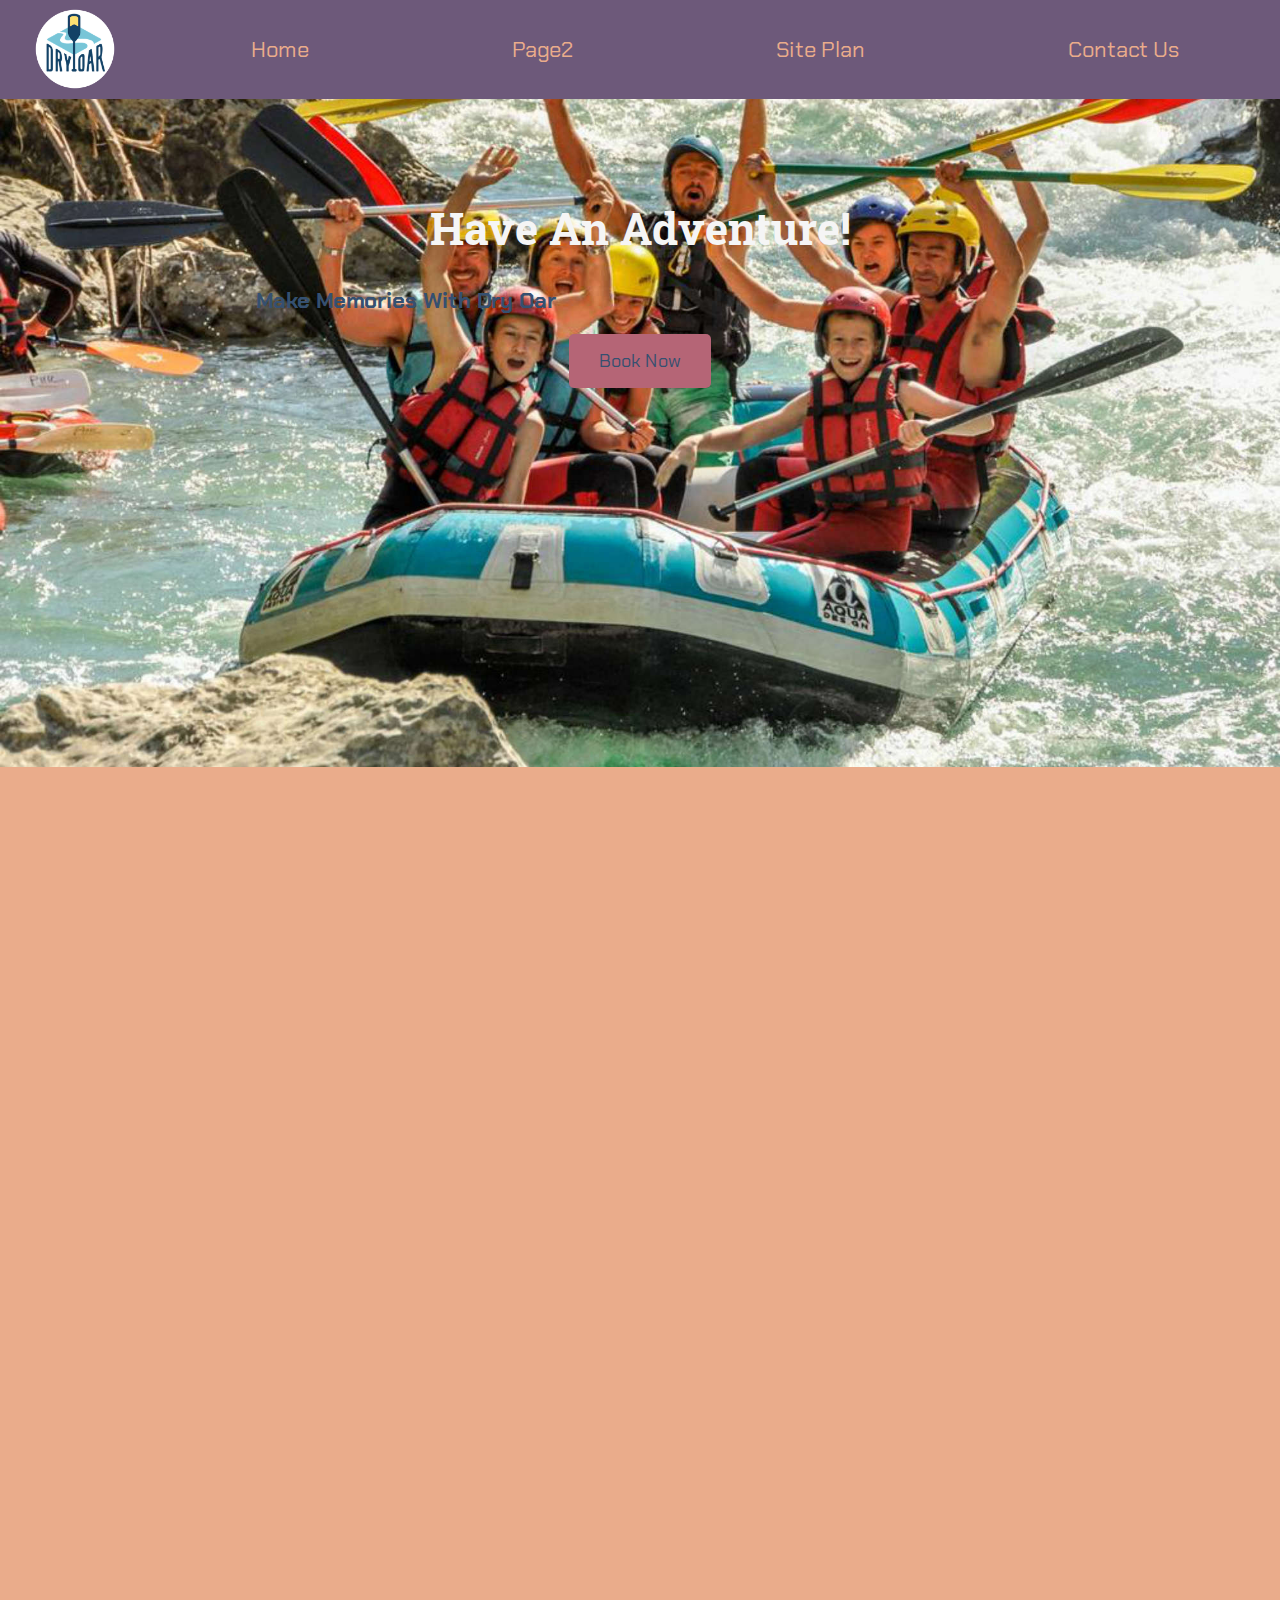
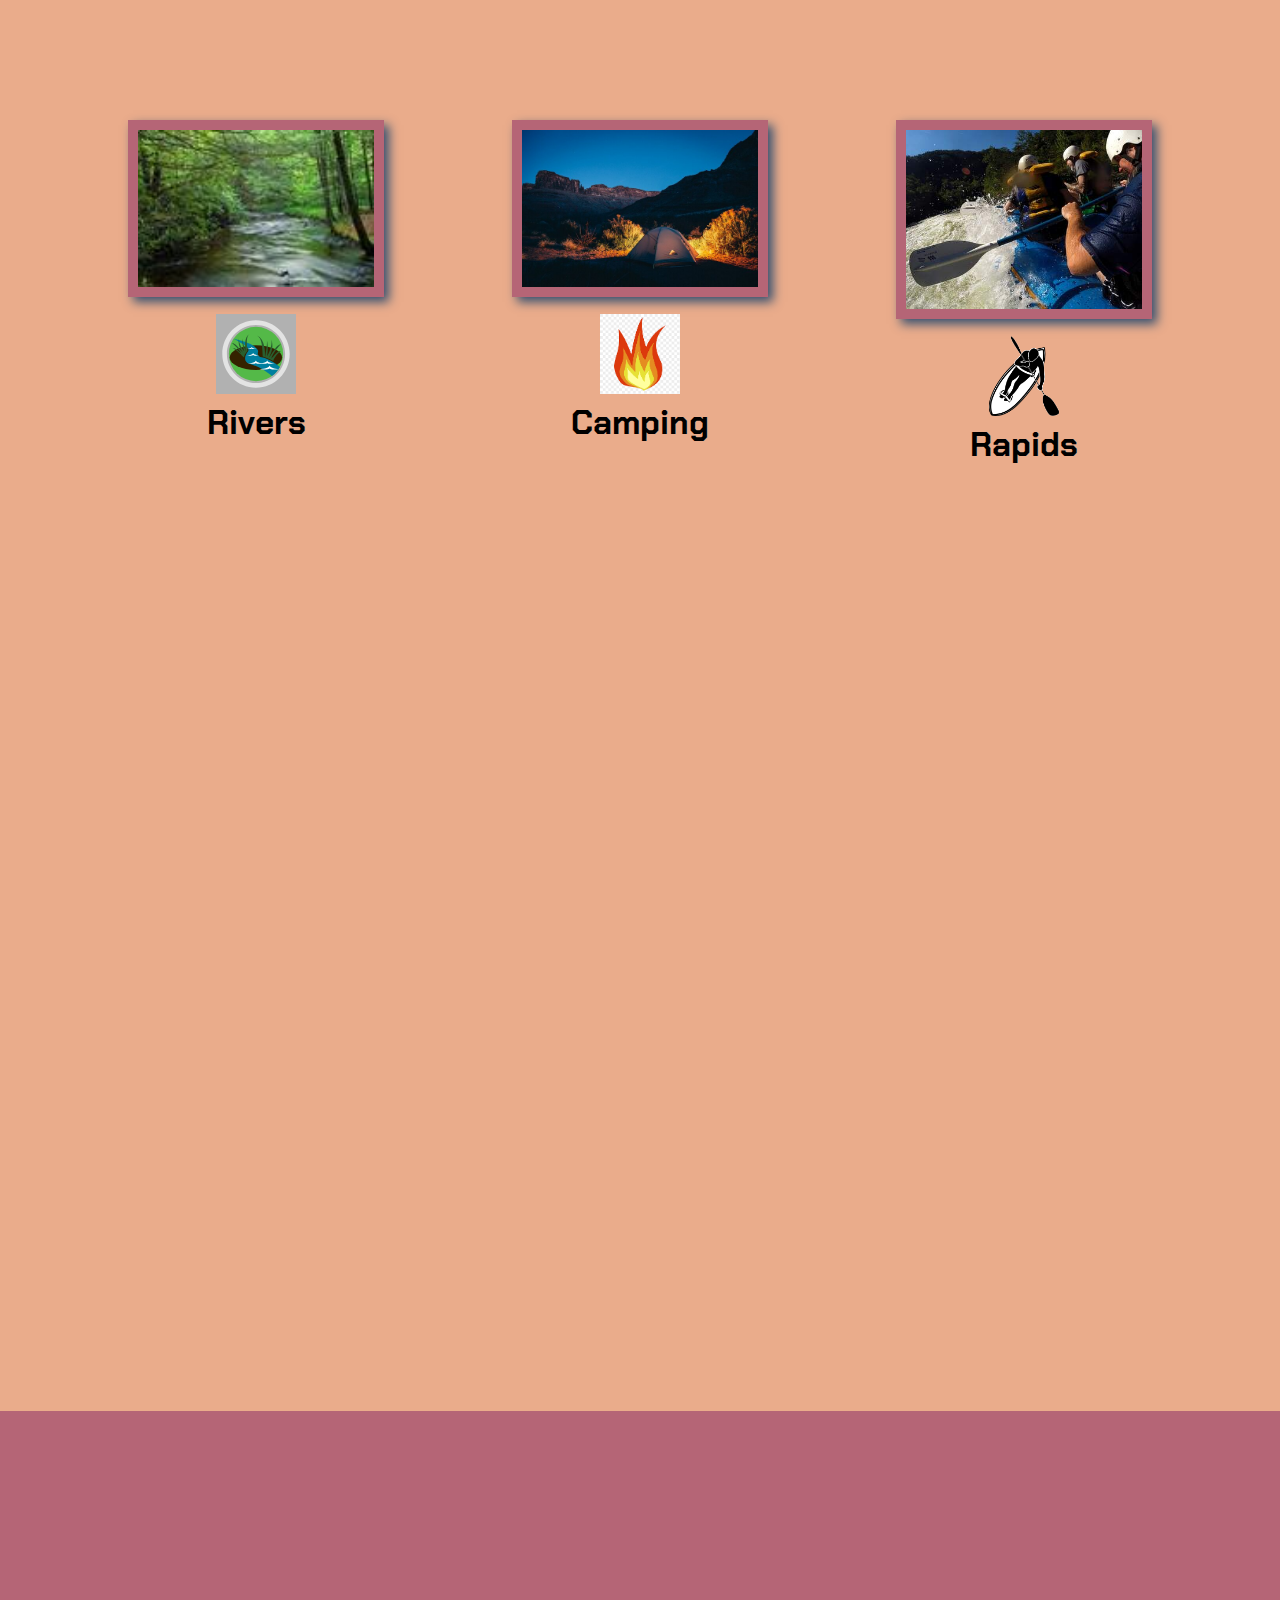
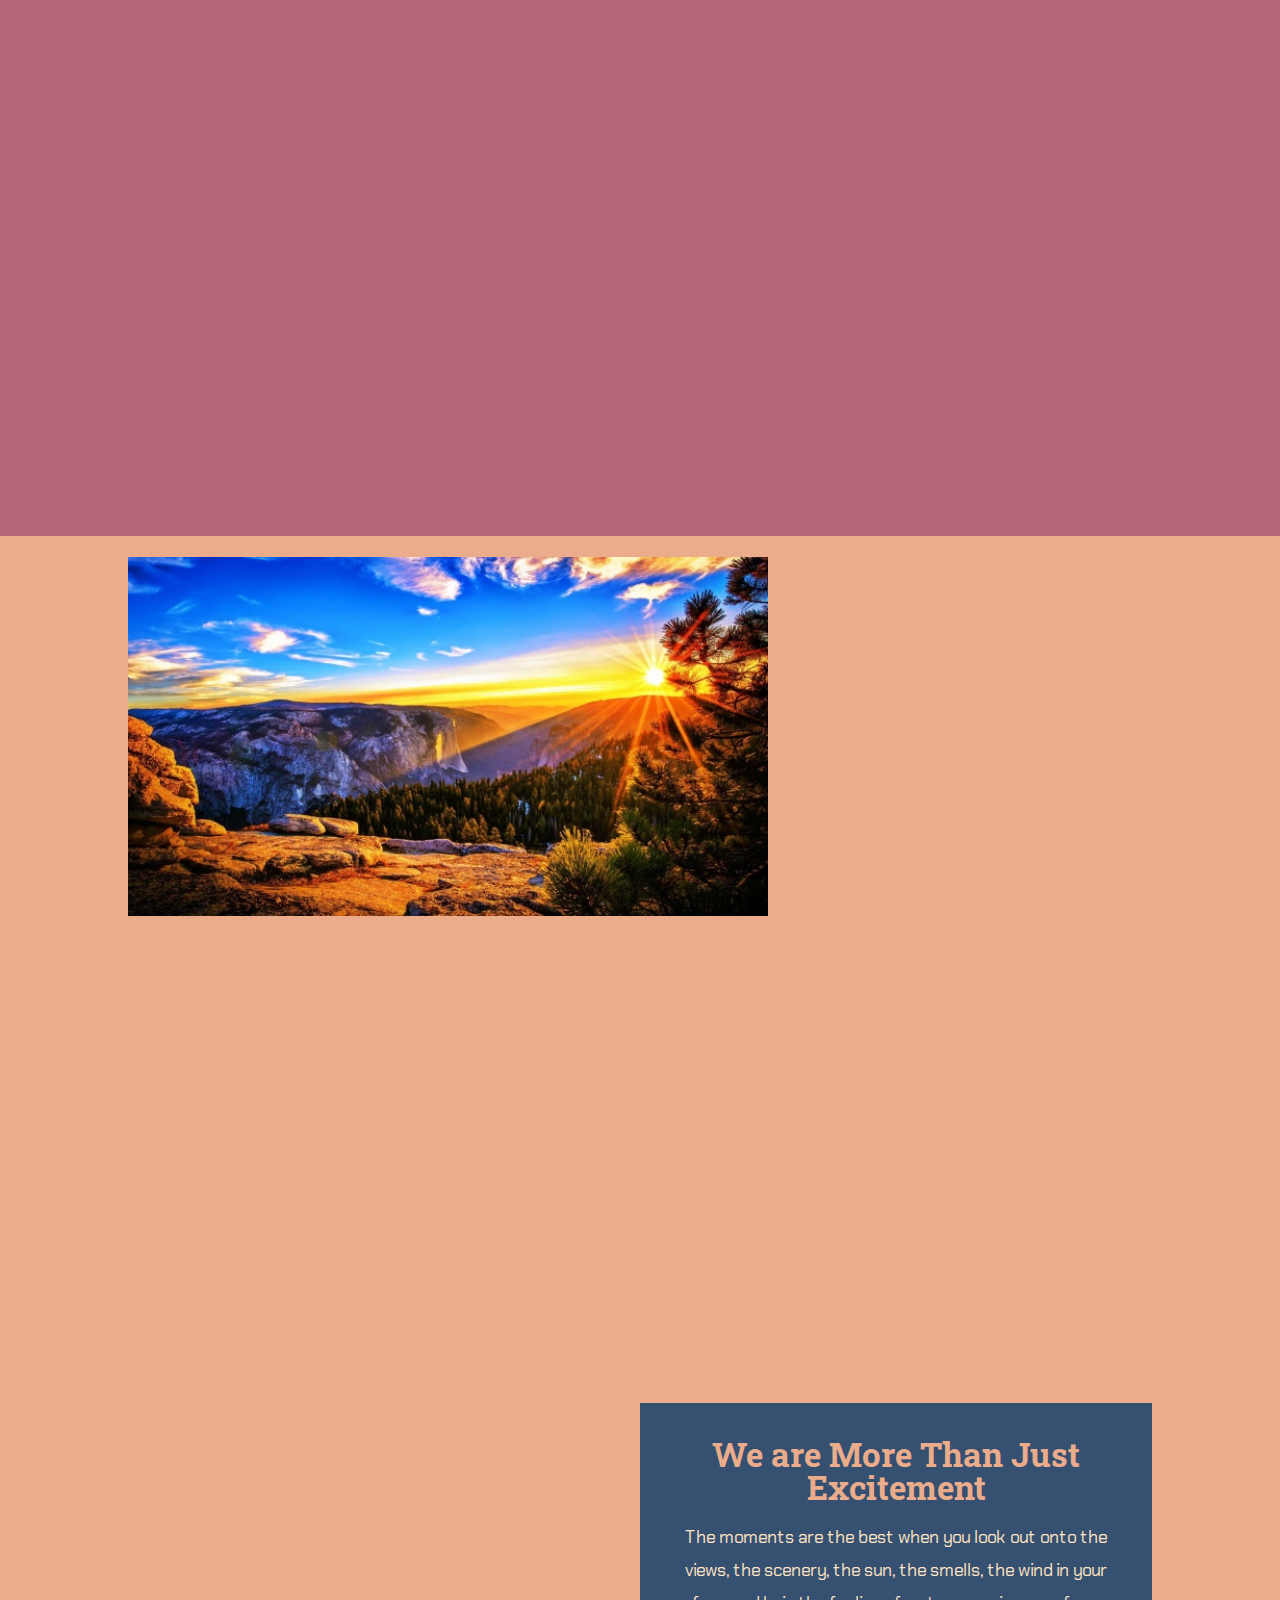
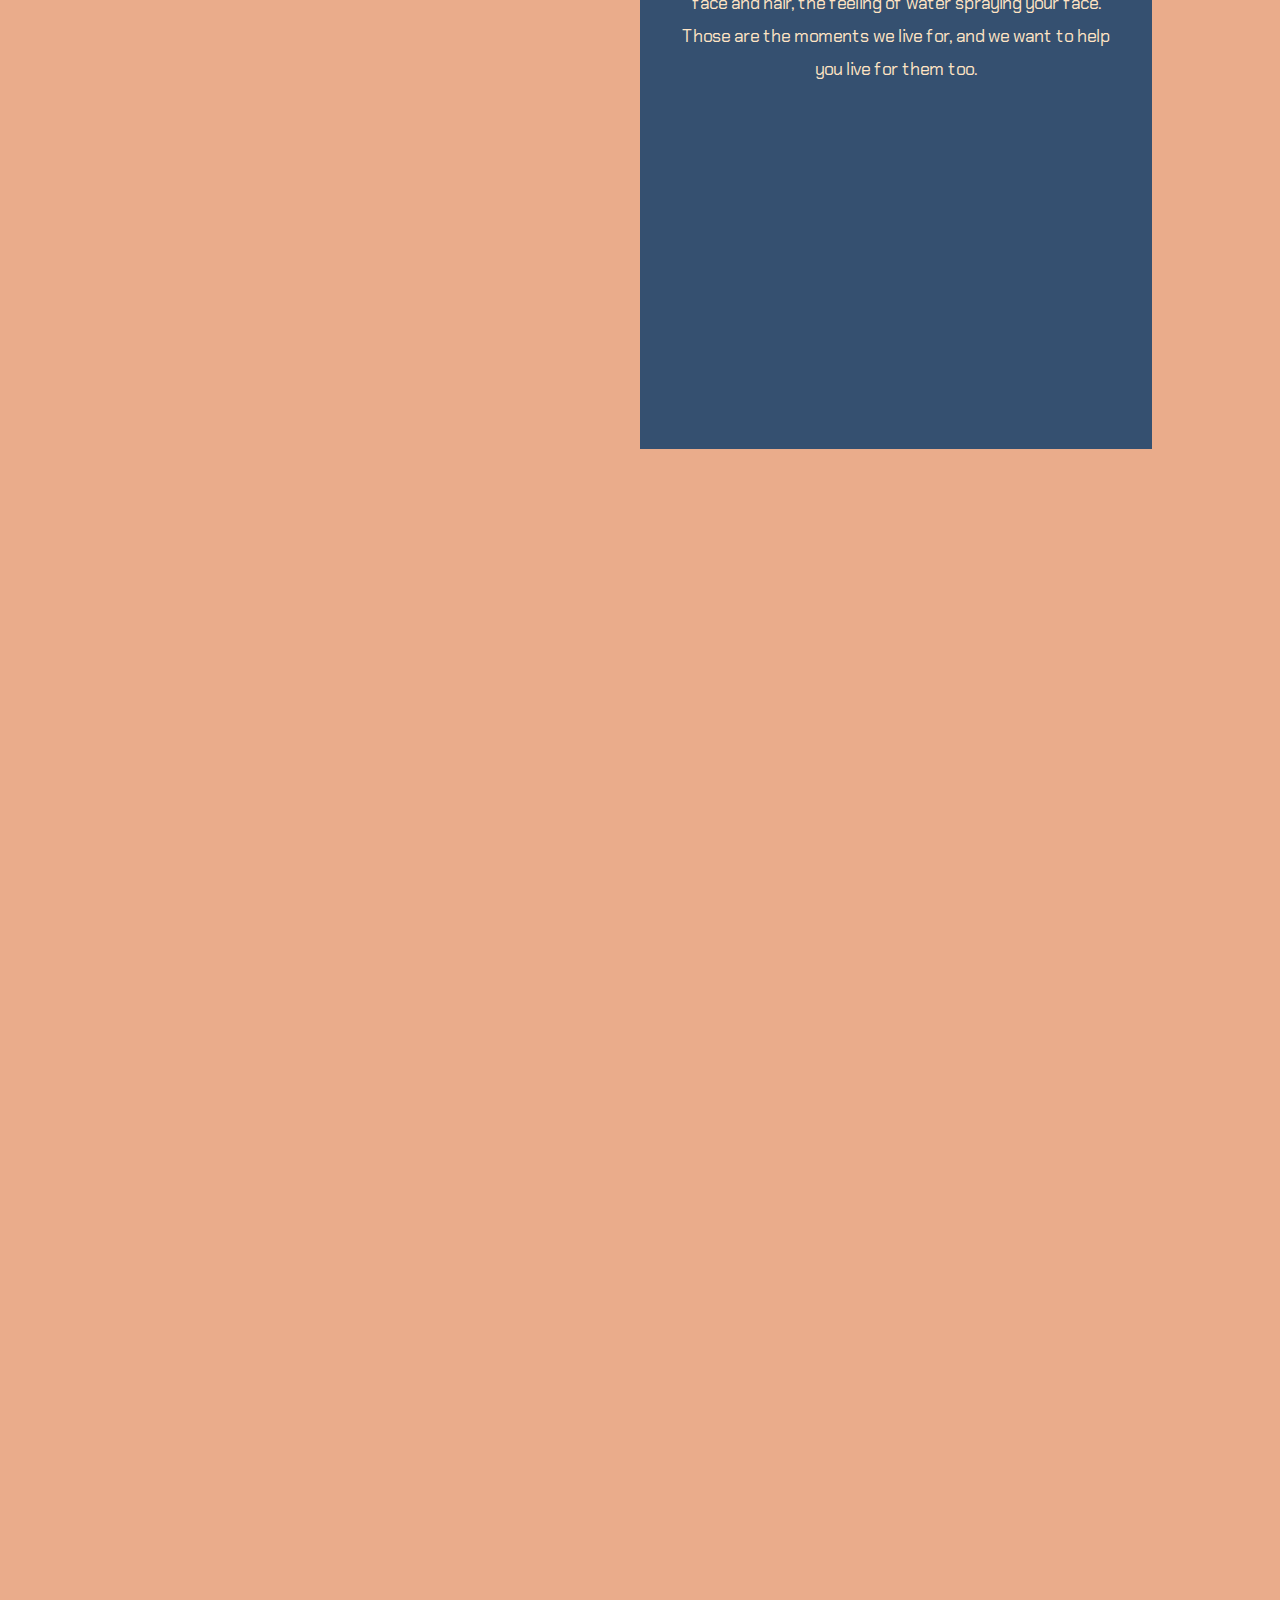
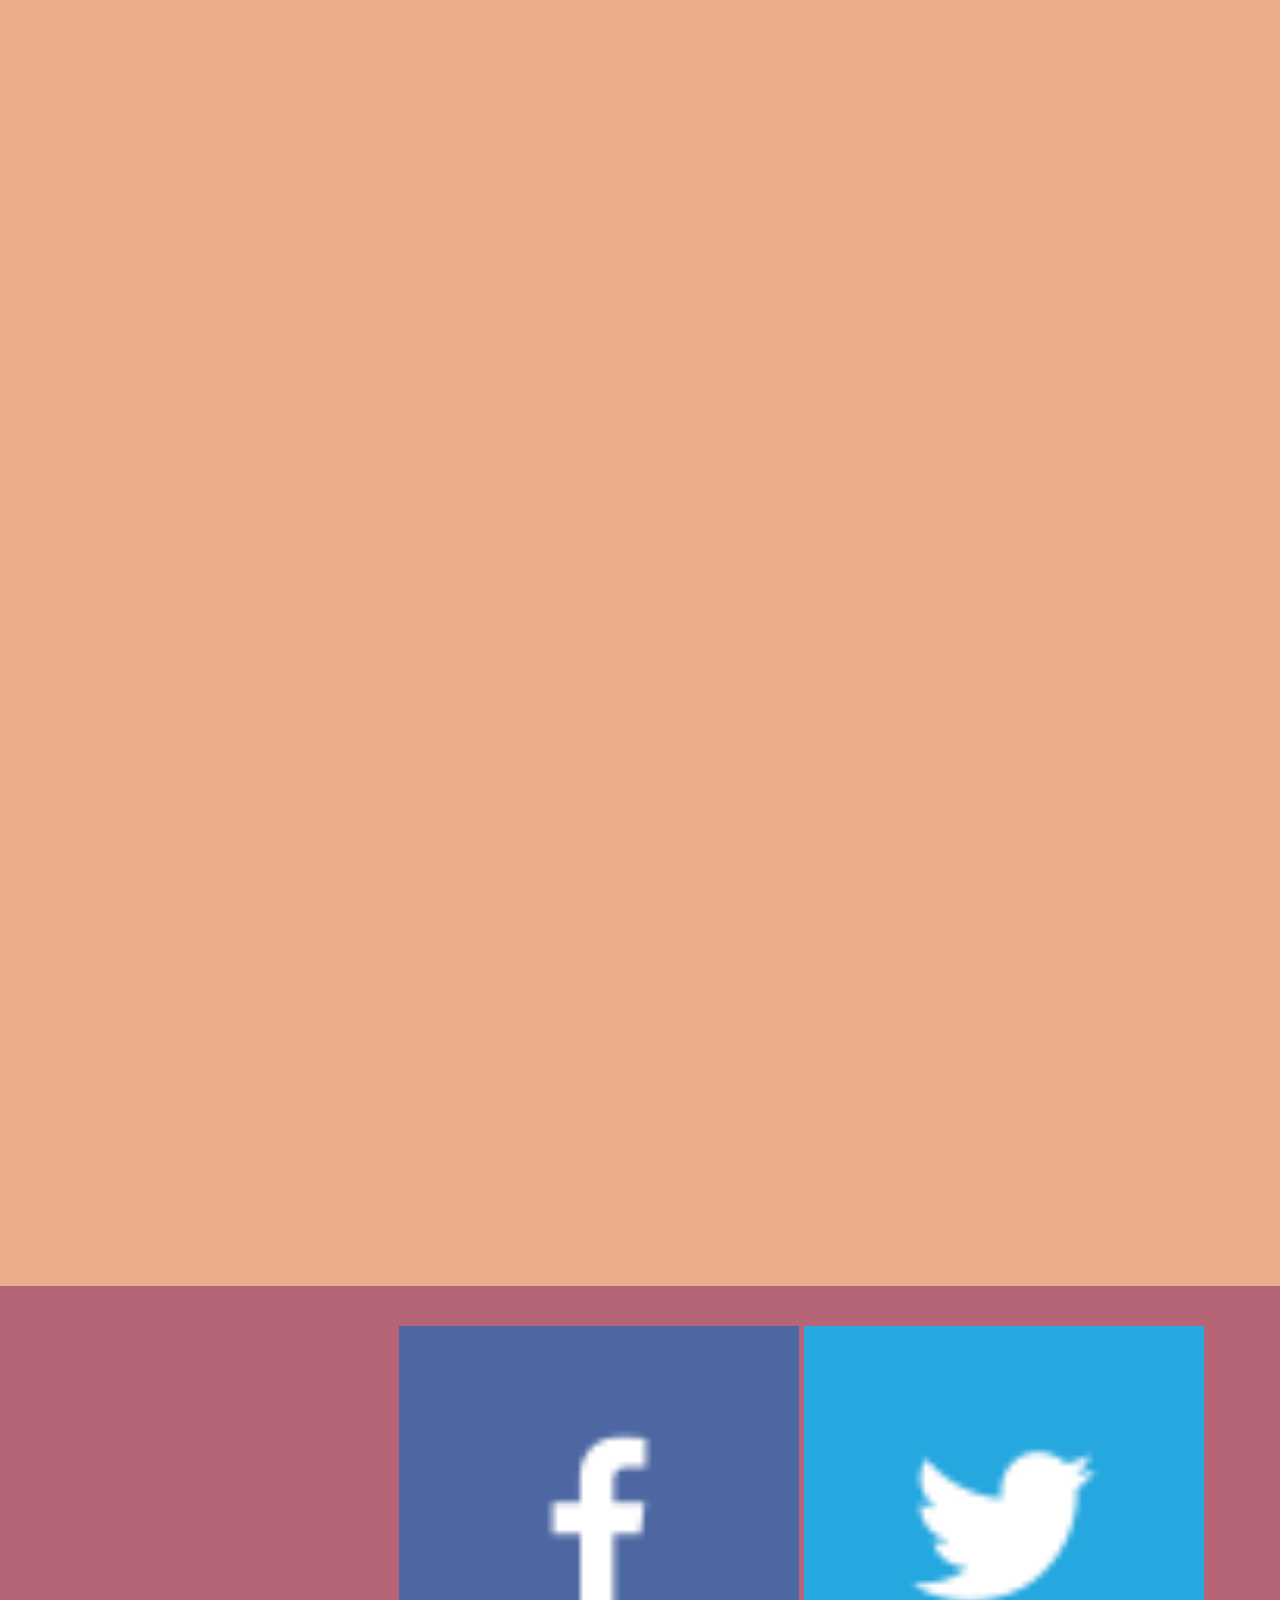
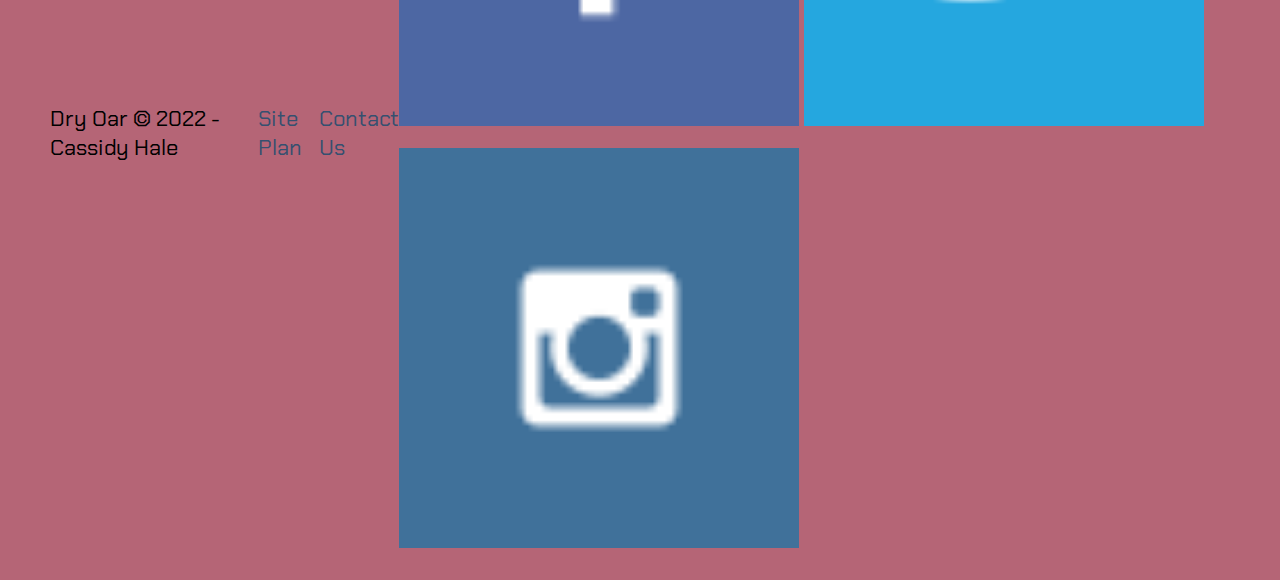
<file: wwr/index.html>
<!DOCTYPE html>
<html lang="en">
<head>
    <meta charset="UTF-8">
    <meta http-equiv="X-UA-Compatible" content="IE=edge">
    <meta name="viewport" content="width=device-width, initial-scale=1.0">
    <title>Whitewater Rafting Vacations | Dry Oar Boating | Home</title>
    <link rel="stylesheet" href="styles/style.css">
</head>
<body>
    <div id="content">
    <header>
        <a id="logo_link" href="index.html">
            <img class="logo" src="images/dry-oar-logo.png" alt="Logo image">
        </a>
        <nav>
            <a href="index.html" target="_blank">Home</a>
            <a href="#" target="_blank">Page2</a>
            <a href="site-plan-rafting.html" target="_blank">Site Plan</a>
            <a href="contactus.html" target="_blank">Contact Us</a>
        </nav>
    </header>
    <div id="hero">
        <div id="hero-box">
            <img id="hero-img" src="images/peoplerafting.jpg" alt="People enjoying rafting">
        </div>
        <section id="hero-msg">
            <h1 class="home-title">Have An Adventure!</h1>
            <h4>Make Memories With Dry Oar </h4>
            <div class='button-box'>
                <a class='book' href="rates.html">Book Now</a>
            </div>
        </section>
    </div>
    <main class="home-grid">
        <section class="rivers-card">
            <img class="card-img" src="images/river-in-forest.jpg" alt="a river in a forest">
            <img class="icon" src="images/river-icon.svg" alt="river icon">
            <h2>Rivers</h2>
        </section>
        <section class="camping-card">
            <img class="card-img" src="images/rsz_camping-mountain.jpg" alt="tent on a mountain">
            <img class="icon" src="images/fire-icon.png" alt="fire icon">
            <h2>Camping</h2>
        </section>
        <section class="rapids-card">
            <img class="card-img" src="images/rapids.jpg" alt="rafting boat">
            <img class="icon" src="images/oars-icon.png" alt="oars icon">
            <h2>Rapids</h2>
        </section>
        <div id="background"></div>
        <img class="mountains" src="images/sunrise-in-the-mountains.jpg" alt="mountains with a view of the sunrise">
        <section class="msg">
            <h2>We are More Than Just Excitement</h2>
            <p>The moments are the best when you look out onto the views, the scenery, the sun, the smells, the wind in your face and hair, the feeling of water spraying your face. Those are the moments we live for, and we want to help you live for them too.</p>
        </section>
    </main>
    <footer>
        <p>Dry Oar &copy; 2022 - Cassidy Hale</p>
        <p><a href="site-plan-rafting.html" target="_blank">Site Plan</a></p>
        <p><a href="contactus.html" target="_blank">Contact Us</a></p>
        <div class="social">
            <a href="https://facebook.com" target="_blank">
                <img src="images/facebook.png" alt="Facebook logo">
            </a>
            <a href="https://twitter.com" target="_blank">
                <img src="images/twitter.png" alt="twitter logo">
            </a>
            <a href="https://instagram.com" target="_blank">
                <img src="images/instagram.png" alt="instagram logo">
            </a>
        </div>
    </footer>
    </div>
</body>
</html>
</file>
<file: wwr/styles/style.css>
@import url('https://fonts.googleapis.com/css2?family=Chakra+Petch:wght@500&family=Roboto+Slab:wght@200&display=swap');
div {
    max-width: 1600px;
}
#content {
    margin-top: 0;
    margin-bottom: 0;
    margin-left: auto;
    margin-right: auto;
}

.logo {
    width: 80px;
}

body {
    background-color: #eaac8b;
    font-family: 'Chakra Petch', serif, Helvetica;
    font-size: 22px;
    margin: 0;
    padding: 0;
}

h2 {
    margin: 0;
}

header{
    background-color:#6D597A;
    display: grid;
    grid-template-columns: 150px auto;
}

nav {
    display: flex;
    justify-content: space-around;
}

nav a {
    text-align: center;
    background-color: #6d597a;
    color: #eaac8b;
    text-decoration:none;
    padding: 35px;
}

nav a:hover {
    background-color:#eaac8b;
    color:#355070
}

.home-title {
    color: whitesmoke;
    font-family: 'Roboto Slab', 'Times New Roman', sans-serif;
    font-size: 2em;
    margin-top: 10px;
}

h4 {
    color:#355070;
}

section {
    grid-template-columns: 1fr 1fr 1fr;
    grid-template-rows: 1fr 1fr;
    grid-column: 2/3;
    grid-row: 1/2;
    margin-top: 100px;
}

main {
    display: grid;
    grid-template-columns: 1fr 1fr 1fr 1fr 1fr 1fr 1fr 1fr 1fr 1fr;
    grid-template-rows: 1fr 1fr 1fr 1fr 1fr 1fr 1fr 1fr 1fr;
}

#hero-msg h1, hero-msg h4 {
    text-align: center;
    grid-column: 2/3;
    grid-row: 1/2;
    margin-top: 100px;
}

.button-box {
    text-align: center;
}

.card-img {
    border: 10px solid #b56576;
    transition: transform .5s;
    box-shadow: 5px 5px 10px #355070;
}

.card-img:hover {
    opacity: .6;
    transform: scale(1.1);
}

.book, .join {
    background-color: #b56576;
    color: #355070;
    text-decoration:none;
    font-size: 18px;
    padding: 15px 30px;
    margin-top: 50px;
    border-radius: 5px;
}

.book:hover, .join:hover {
    background-color: #355070;
    color:#b56576;
}

.msg h2 {
    color:#eaac8b;
    font-family: 'Roboto Slab', 'Times New Roman', sans-serif;
}

.msg p {
    color:bisque;
    font-size: .8em;
    padding-bottom: 15px;
}

main section {
    text-align: center;
}

main section img {
    box-sizing: border-box;
}

#background {
    height: 725px;
    background-color: #b56576;
    grid-column: 1/11;
    grid-row: 4/9;
}

.msg {
    background-color: #355070;
    color:bisque;
    line-height: 1.5em;
    padding: 35px;
    grid-column: 6/10;
    grid-row: 6/7;
}

footer {
    background-color: #b56576;
    padding: 25px 50px;
    margin-top: 200px;
    display: flex;
    justify-content: space-around;
    align-items: center;
}

footer .social img {
    padding-top: 15px;
    
}

footer a {
    color: #355070;
    text-decoration:none;
}

footer p {
    font-size: 1.2;
}

footer a:hover {
    color: #eaac8b;
    text-decoration: underline;
}

.icon {
    width: 80px;
    padding-top: 10px;
}

#hero-img {
    width: 100%;
}

img {
    width: 400px
}

#logo_link {
    padding-top: 5px;
    justify-self: center;
    align-self: center;
}

.rivers-card, .camping-card, .rapids-card {
    margin: 200px 0;
}

#hero {
    display: grid;
    grid-template-columns: 1fr 3fr 1fr;
    margin-top: -100px;
}

#hero-box {
    grid-column: 1/4;
    grid-row: 1/3;
    z-index: -1;
}

#home-grid {
    display: grid;
    grid-template-columns: 1fr 1fr 1fr 1fr 1fr 1fr 1fr 1fr 1fr 1fr;
    grid-template-rows: 1fr 1fr 1fr 1fr 1fr 1fr 1fr 1fr 1fr;
}

.card-img, .mountains {
    width: 100%;
}

.mountains {
    grid-column: 2/7;
    grid-row: 5/8;
}

.rivers-card {
    grid-column: 2/4;
    grid-row: 2/3;
}

.camping-card {
    grid-column: 5/7;
    grid-row: 2/3;
}

.rapids-card {
    grid-column: 8/10;
    grid-row: 2/3;
}


@media screen and (max-width: 900px) {
    #hero, .home-grid {
        display: block;
        height: auto;
    }
    nav, footer {
        flex-direction: column;
    }
    nav a {
        display: block;
        padding: 15px;
    }
    #hero {
        margin-top: 0;
    }
    #hero-msg {
        margin-top: 0;
    }
    #hero-msg h4 {
        display: none;
    }
    .home-title {
        font-size: 25px;
        color: #6f7364;
    }
    .rivers-card, .camping-card, .rapids-card { 
        margin: 50px auto;
        width: 60%;
    }
    #background {
        display: none;
    }
    .mountains, .msg {
        width: 80%;
        display: block;
        margin: 0 auto;
    }
    footer {
        margin-top: 25px;
    }
}
</file>
